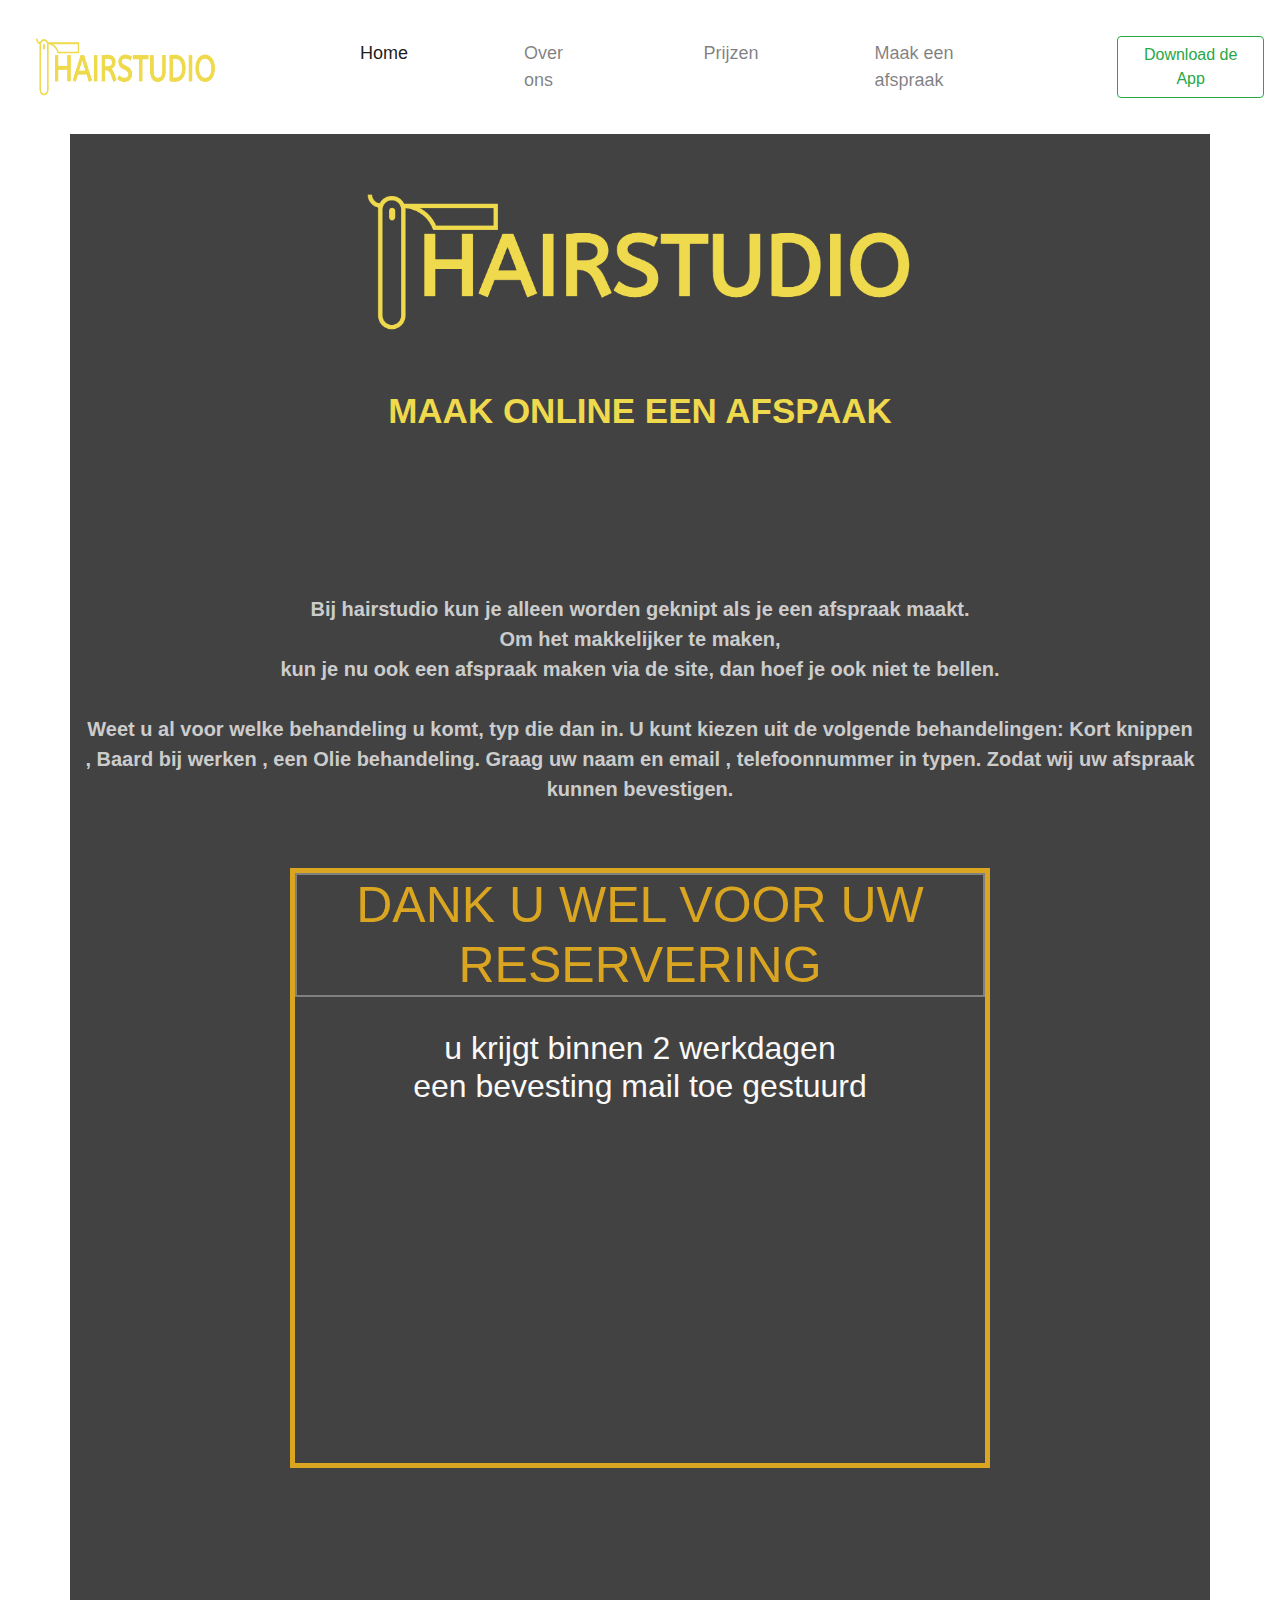
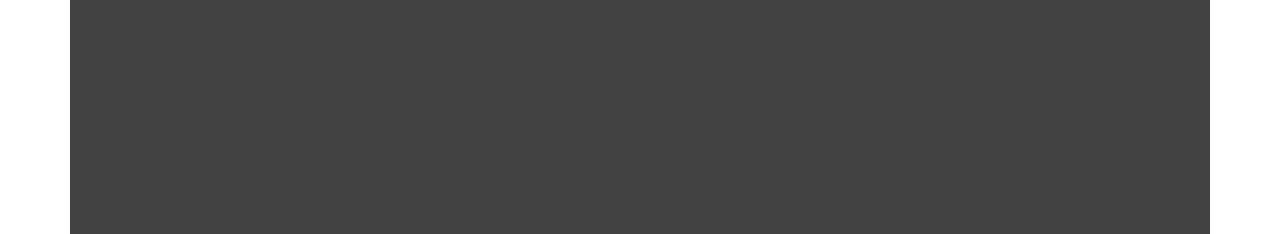
<file: templates/bevesteging.html>
<!DOCTYPE html>

<html>

<head>

<title> reservering geslaagd</title>

<link rel="stylesheet" type="text/css" href="../static/css/style.css">
<link rel="stylesheet" href="https://stackpath.bootstrapcdn.com/bootstrap/4.4.1/css/bootstrap.min.css" integrity="sha384-Vkoo8x4CGsO3+Hhxv8T/Q5PaXtkKtu6ug5TOeNV6gBiFeWPGFN9MuhOf23Q9Ifjh" crossorigin="anonymous">

</head>


<!--menu-->
<nav class="navbar navbar-expand-lg navbar-light bg-white text-dark">
    <img class="navbar-brand" src="../static/photos/HAIRSTUDIO-logo.png"></img>
    <button class="navbar-toggler" type="button" data-toggle="collapse" data-target="#navbarSupportedContent" aria-controls="navbarSupportedContent" aria-expanded="false" aria-label="Toggle navigation">
      <span class="navbar-toggler-icon"></span>
    </button>
  
    <div class="collapse navbar-collapse" id="navbarSupportedContent">
      <ul class="navbar-nav mr-auto">
        <li class="nav-item active">
          <a class="nav-link" href="index.html">Home <span class="sr-only">(current)</span></a>
        </li>
        <li class="nav-item">
          <a class="nav-link" href="overons.html">Over ons</a>
        </li>

        <li class="nav-item">
            <a class="nav-link" href="prijzen.html">Prijzen</a>
          </li>

          <li class="nav-item">
            <a class="nav-link" href="../Hairstudio/templates/probeer.html">Maak een afspraak</a>
          </li>


          <li class="nav-item">
        
          </li>
        
      </ul>
      <form class="form-inline my-2 my-lg-0">
        <button class="btn btn-outline-success my-2 my-sm-0" type="submit">Download de App</button>
      </form>
    </div>
</nav>

<body>

<div class="container">
    <div class=" row">
            <div class= "col sm-12">

                <center>
                    <img class="logo" src="../static/photos/HAIRSTUDIO-logo.png">
                    </center>
                    <center> 
                    <h5 class="welkomtext">Maak online een afspaak</h5>
                    <br>
                    <br>
                    <br>
                    <p class="welkomtext2">Bij hairstudio kun je alleen worden geknipt als je een afspraak maakt. <br>Om het makkelijker te maken, <br> kun je nu ook een afspraak maken via de site, dan hoef je ook niet te bellen.<br><br>
                        Weet u al voor welke behandeling u komt, typ die dan in.
                        U kunt kiezen uit de volgende behandelingen: Kort knippen , Baard bij werken , een Olie behandeling. 
                        Graag uw naam en email , telefoonnummer in typen. Zodat wij uw afspraak kunnen bevestigen.
                    </p>
                    
                  </center>

                  <br>
                  <br>
                    <center>

                    <div id="maakeenafspraak">
                        <center>
                        <h1 class="text2">Dank u wel voor uw reservering</h1>
                                </center>
                    <br>
                    <center>
                            <div id="bevesteging">
                             <h2>u krijgt binnen 2 werkdagen <br>een bevesting mail toe gestuurd</h2>
                           
                            </div>
                    </div>
                </center>
            </div>
        </div>
</div>
</body>


<!--navbarMenu-->
<script src="https://code.jquery.com/jquery-3.4.1.slim.min.js" integrity="sha384-J6qa4849blE2+poT4WnyKhv5vZF5SrPo0iEjwBvKU7imGFAV0wwj1yYfoRSJoZ+n" crossorigin="anonymous"></script>
<script src="https://cdn.jsdelivr.net/npm/popper.js@1.16.0/dist/umd/popper.min.js" integrity="sha384-Q6E9RHvbIyZFJoft+2mJbHaEWldlvI9IOYy5n3zV9zzTtmI3UksdQRVvoxMfooAo" crossorigin="anonymous"></script>
<script src="https://stackpath.bootstrapcdn.com/bootstrap/4.4.1/js/bootstrap.min.js" integrity="sha384-wfSDF2E50Y2D1uUdj0O3uMBJnjuUD4Ih7YwaYd1iqfktj0Uod8GCExl3Og8ifwB6" crossorigin="anonymous"></script>
</html>
</file>
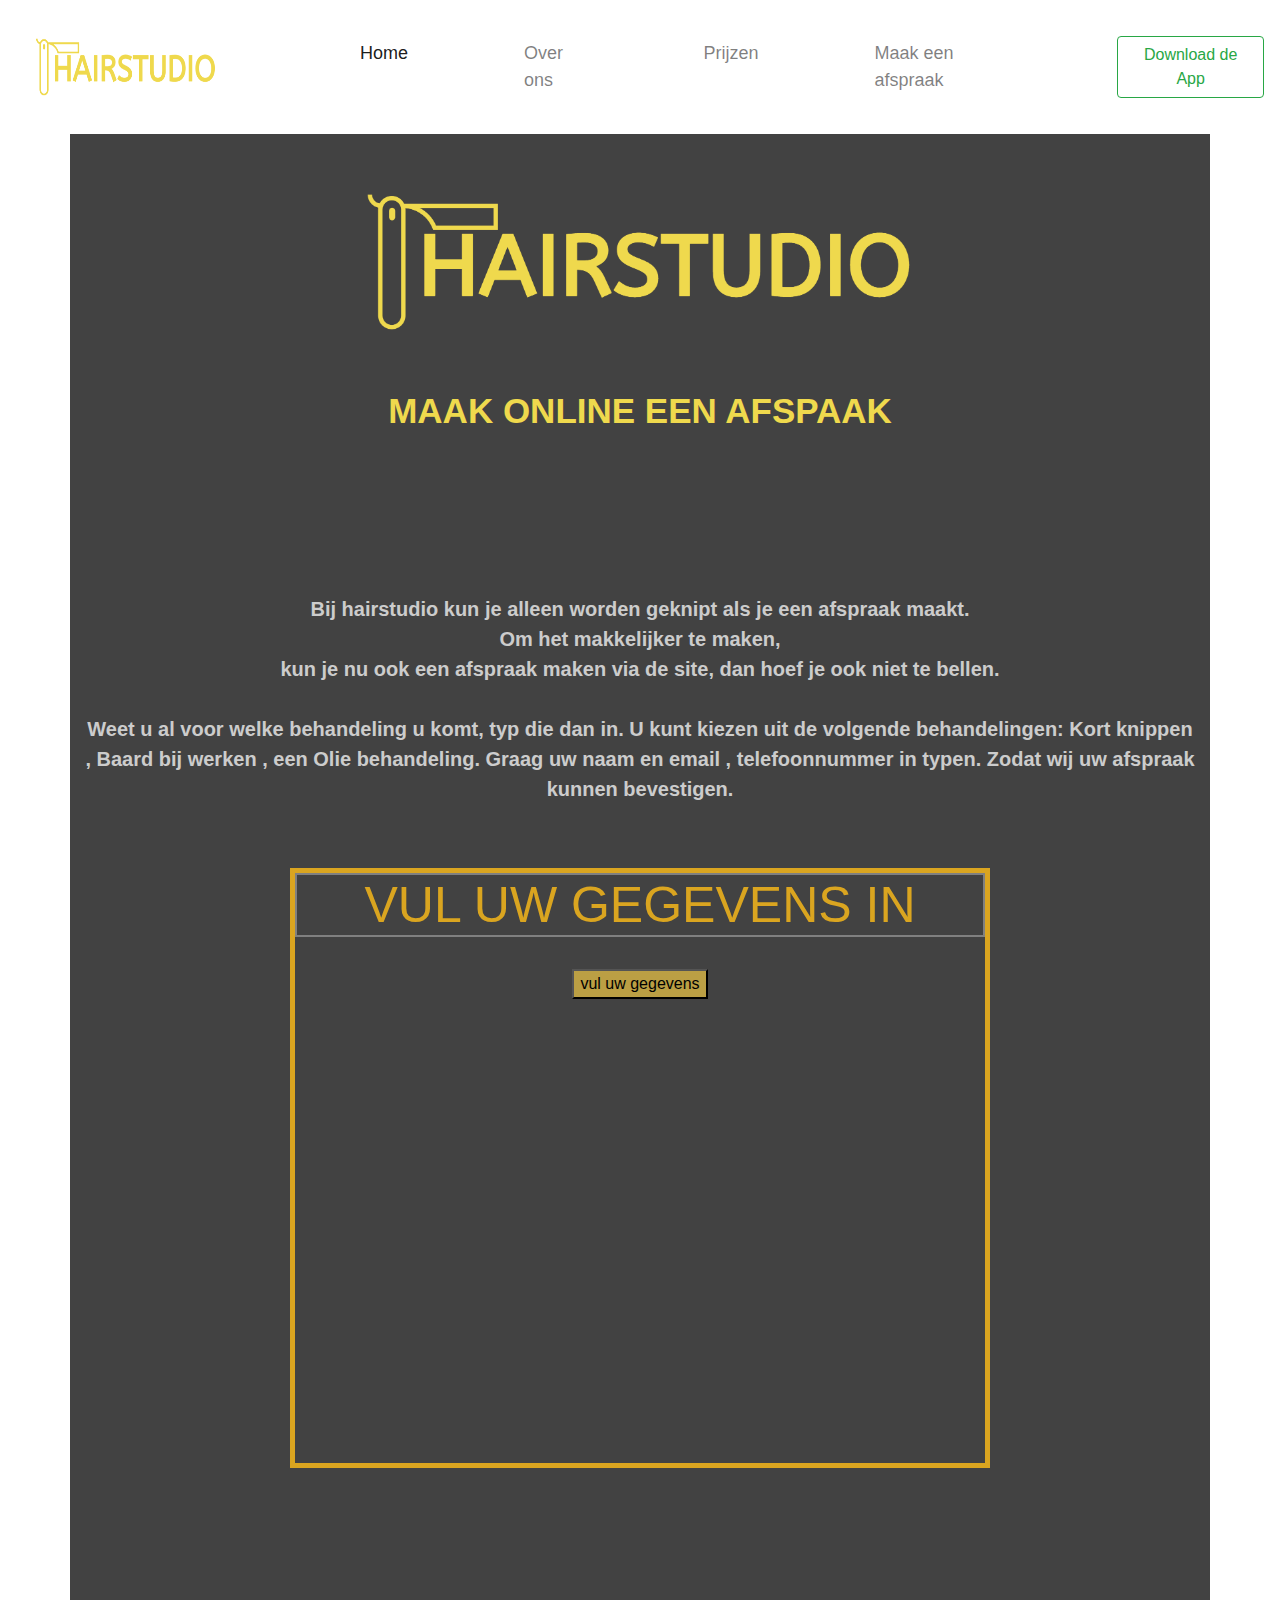
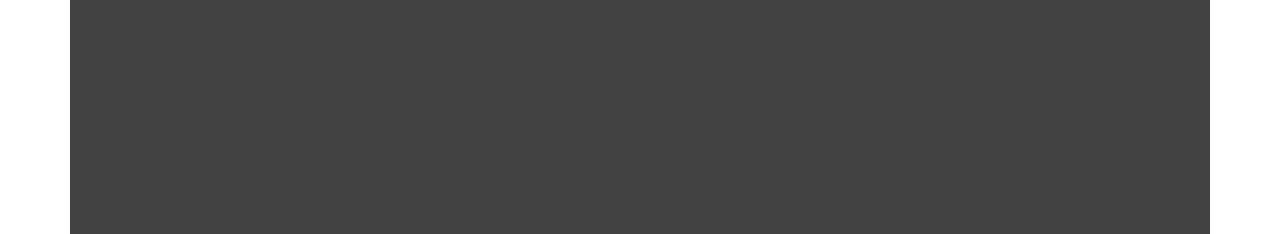
<file: templates/probeer.html>
<!DOCTYPE html>

<html>

<head>

<title>maak een afspraak</title>

<link rel="stylesheet" type="text/css" href="../static/css/style.css">
<link rel="stylesheet" href="https://stackpath.bootstrapcdn.com/bootstrap/4.4.1/css/bootstrap.min.css" integrity="sha384-Vkoo8x4CGsO3+Hhxv8T/Q5PaXtkKtu6ug5TOeNV6gBiFeWPGFN9MuhOf23Q9Ifjh" crossorigin="anonymous">

</head>

<!--menu-->
<nav class="navbar navbar-expand-lg navbar-light bg-white text-dark">
    <img class="navbar-brand" src="../static/photos/HAIRSTUDIO-logo.png"></img>
    <button class="navbar-toggler" type="button" data-toggle="collapse" data-target="#navbarSupportedContent" aria-controls="navbarSupportedContent" aria-expanded="false" aria-label="Toggle navigation">
      <span class="navbar-toggler-icon"></span>
    </button>
  
    <div class="collapse navbar-collapse" id="navbarSupportedContent">
      <ul class="navbar-nav mr-auto">
        <li class="nav-item active">
          <a class="nav-link" href="../index.html">Home <span class="sr-only">(current)</span></a>
        </li>
        <li class="nav-item">
          <a class="nav-link" href="../overons.html">Over ons</a>
        </li>

        <li class="nav-item">
            <a class="nav-link" href="../prijzen.html">Prijzen</a>
          </li>

          <li class="nav-item">
            <a class="nav-link" href="/templates/probeer.html">Maak een afspraak</a>
          </li>


          <li class="nav-item">
           
          </li>
        
      </ul>
      <form class="form-inline my-2 my-lg-0">
        <button class="btn btn-outline-success my-2 my-sm-0" type="submit">Download de App</button>
      </form>
    </div>
</nav>

<body>
<div class="container">
    <div class=" row">
            <div class= "col sm-12">

                <center>
                    <img class="logo" src="../static/photos/HAIRSTUDIO-logo.png">
                    </center>
                    <center> 
                    <h5 class="welkomtext">Maak online een afspaak</h5>
                    <br>
                    <br>
                    <br>
                    <p class="welkomtext2">Bij hairstudio kun je alleen worden geknipt als je een afspraak maakt. <br>Om het makkelijker te maken, <br> kun je nu ook een afspraak maken via de site, dan hoef je ook niet te bellen.<br><br>
                        Weet u al voor welke behandeling u komt, typ die dan in.
                        U kunt kiezen uit de volgende behandelingen: Kort knippen , Baard bij werken , een Olie behandeling. 
                        Graag uw naam en email , telefoonnummer in typen. Zodat wij uw afspraak kunnen bevestigen.
                    </p>
                  </center>
                  <br>
                  <br>
                    <center>
                    <div id="maakeenafspraak">
                        <center>
                        <h1 class="text2">Vul uw gegevens in</h1>
                                </center>
                    <br>                    
                    <center>
                    <div id="korthaar">
                        <button  onclick="showOptions()"id="image1">vul uw gegevens</button>
                            <div id="korthaaropties">
                              <form method='POST' target="_self">
                                <Center>
                              <p>NAAM<input class="A1" type="text" name="naam" placeholder="typ hier" required></p><br>
                              <p>ACHTERNAAM<input class="A1" type="text" name="achternaam"placeholder="typ hier" ></p><br>
                              <p>EMAIL<input class="A1" type="text" name="email"placeholder="typ hier" required></p><br>
                              <p>DAG<input class="A1" type="date" name="Dag" required></p><br>
                              <p>BEHANDELING<input class="A1" type="text" name="behandeling"placeholder="typ hier" required></p><br>
                              <br>
                              <button class="A3">Reserveer uw afspraak</button>
                            </Center>
                            </form>
                            </div>
                    </div>
                </center>
            </div>
        </div>
</div>
</body>

<!--navbarMenu-->
<script src="https://code.jquery.com/jquery-3.4.1.slim.min.js" integrity="sha384-J6qa4849blE2+poT4WnyKhv5vZF5SrPo0iEjwBvKU7imGFAV0wwj1yYfoRSJoZ+n" crossorigin="anonymous"></script>
<script src="https://cdn.jsdelivr.net/npm/popper.js@1.16.0/dist/umd/popper.min.js" integrity="sha384-Q6E9RHvbIyZFJoft+2mJbHaEWldlvI9IOYy5n3zV9zzTtmI3UksdQRVvoxMfooAo" crossorigin="anonymous"></script>
<script src="https://stackpath.bootstrapcdn.com/bootstrap/4.4.1/js/bootstrap.min.js" integrity="sha384-wfSDF2E50Y2D1uUdj0O3uMBJnjuUD4Ih7YwaYd1iqfktj0Uod8GCExl3Og8ifwB6" crossorigin="anonymous"></script>

<!--javascript-->
<script src="../static/script/java.js"></script>
</html>
</file>
<file: static/css/style.css>
.navbar-brand{
    width: 220px;
    height: 118px;
    margin-right: 20px;
}

.bg-wihte{
    background-color: white;
}

.nav-item{
    margin-left: 100px;
    font-size: large;
}


.container{
background-color:#010101be ;
width: 1300px;
height: 1700px;
}


.logo{
    margin-left: auto;
    margin-right: auto;
    width: 60%;
    height: 4%;
}

.welkomtext{
    margin-left: auto;
    margin-right: auto;
}
.welkomtext{
    color: #EFD94D;
    font-weight: bold;
    font-size: larger;
    font-size: 35px;
    text-transform: uppercase;
    margin-bottom:  90px;
}

.welkomtext2{
     font-size: 20px;
    font-weight: bold;
    color:#CCCCCC;
}

#maakeenafspraak{
    width: 700px;
    height: 600px;
    
    border: 5px solid  goldenrod;
}
.text2{
    border: 2px solid gray;
    text-transform: uppercase;
    color: goldenrod;
    font-size: 50px;
}


.kort{
    border: 2px solid gray;
    text-transform: uppercase;
    color: goldenrod;
    font-size: 45px;
}

#image1{
    background-color: rgb(187, 159, 68);
    position:static;
}

#korthaaropties{
    width: 450px;
    height:450px;
    background-color: rgba(226, 187, 58, 0.507);
    border: 5px solid  goldenrod;
}

#korthaaropties p{
 text-align:left;
 color:  rgba(0, 0, 0, 0.856);
}

#korthaaropties{
    display: none;
}

.A1{
    background-color: rgba(233, 202, 103, 0.281);
    float: right;

}

.A3{
    background-color: black;
    color:rgb(187, 159, 68);
}

#bevesteging{
    width: 550px;
    height:550px;;
    color: rgb(187, 159, 68);
}

#bevesteging h2{
    width: 550px;
    height:550px;;
    color: rgb(250, 249, 248);
}


.einde{
    background-color: white;
}


.einde2{
    background-color: white;
    float: center;
    color:rgb(2, 2, 2);
    text-align: center;
    list-style: none;
}
</file>
